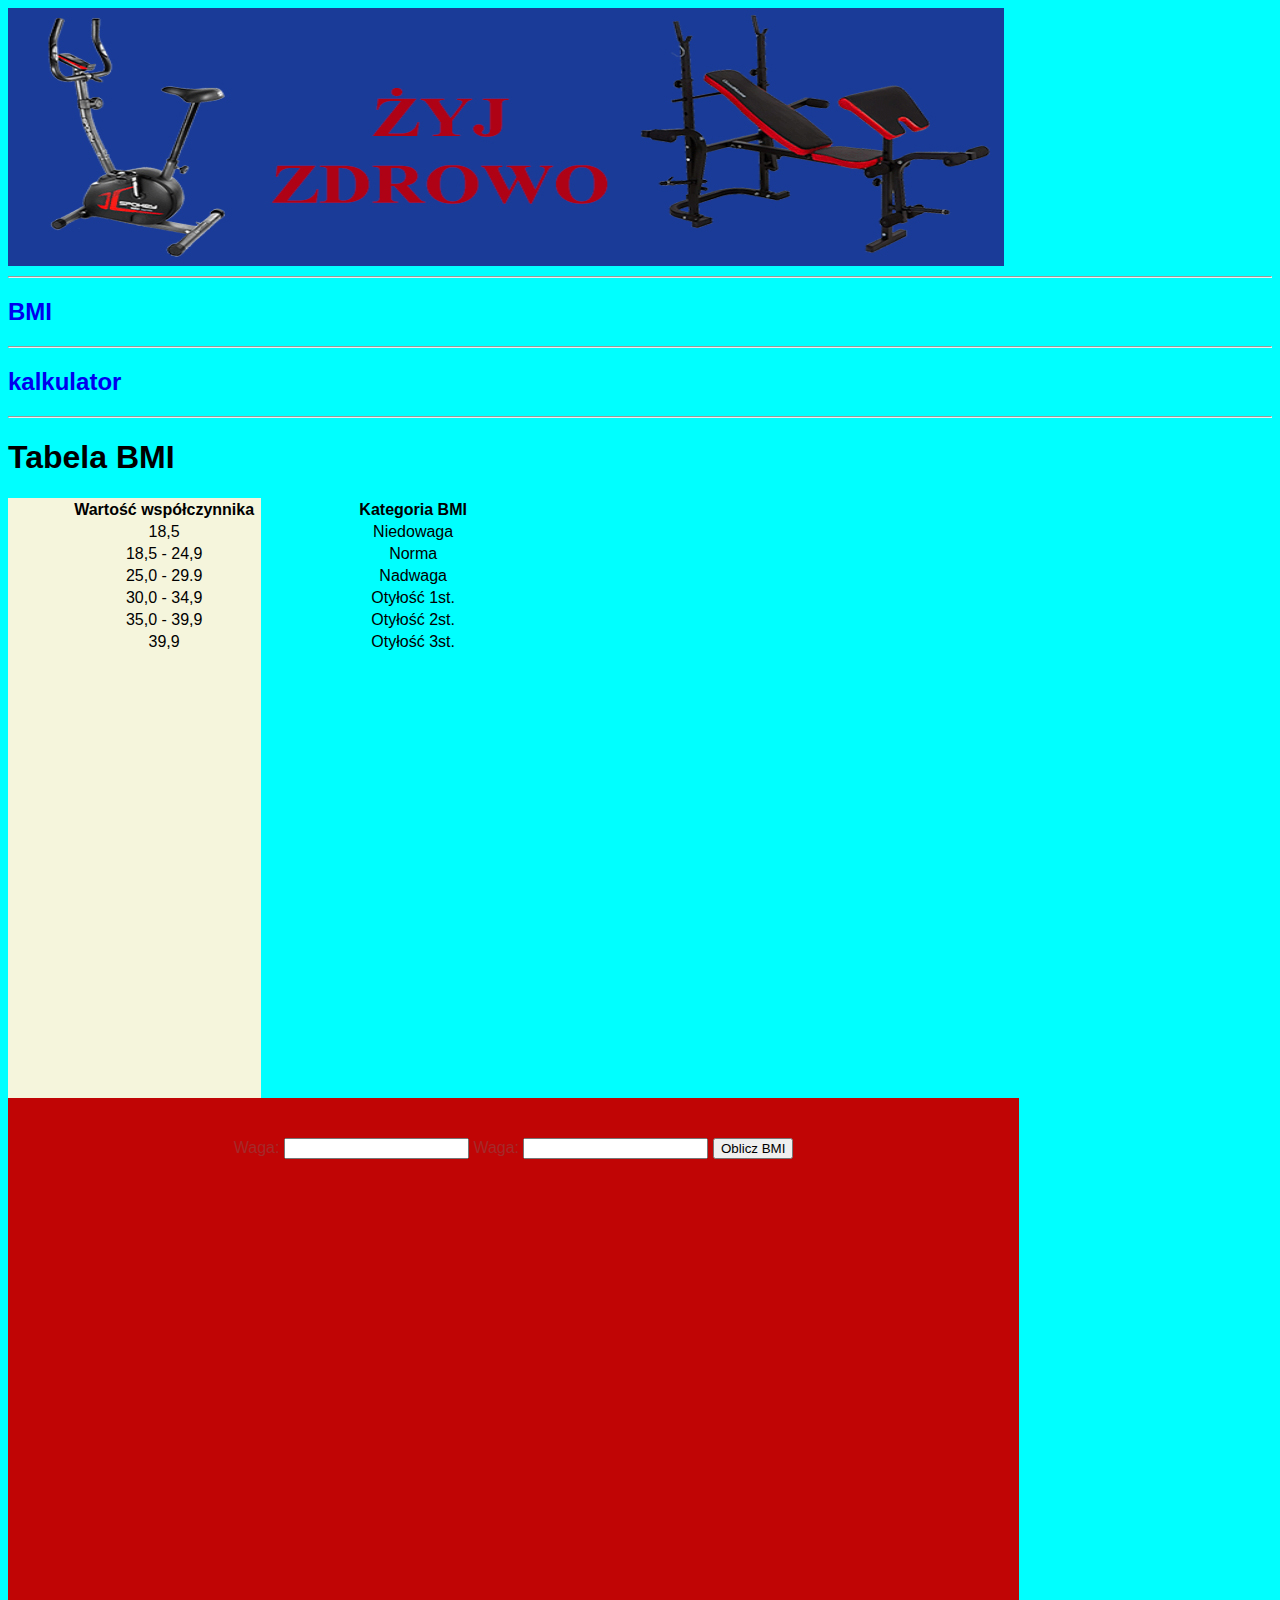
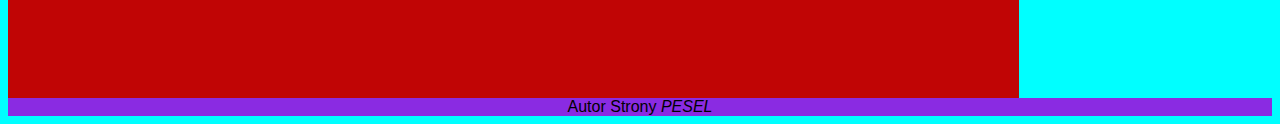
<file: egzamin_pr/index.html>
<!DOCTYPE html>
<html lang="pl">
  <head>
    <meta charset="UTF-8" />
    <meta http-equiv="X-UA-Compatible" content="IE=edge" />
    <meta name="viewport" content="width=device-width, initial-scale=1.0" />
    <title>Body Mass Index</title>
    <link rel="stylesheet" href="styl.css" />
  </head>
  <body>
    <header>
      <img src="ee.09_rysunek1.jpg" alt="baner" />
    </header>

    <hr />

    <h2><a href="index.html">BMI</a></h2>
    <hr />
    <h2><a href="kalkulator.html">kalkulator</a></h2>
    <hr />

    <h1>Tabela BMI</h1>
    <aside>
      <table>
        <tr>
          <th>Wartość współczynnika</th>
          <th>Kategoria BMI</th>
        </tr>
        <tr>
          <td>18,5</td>
          <td>Niedowaga</td>
        </tr>
        <tr>
          <td>18,5 - 24,9</td>
          <td>Norma</td>
        </tr>
        <tr>
          <td>25,0 - 29.9</td>
          <td>Nadwaga</td>
        </tr>
        <tr>
          <td>30,0 - 34,9</td>
          <td>Otyłość 1st.</td>
        </tr>
        <tr>
          <td>35,0 - 39,9</td>
          <td>Otyłość 2st.</td>
        </tr>
        <tr>
          <td>39,9</td>
          <td>Otyłość 3st.</td>
        </tr>
      </table>
    </aside>
    <main>
      <form action="#">
        <label for="waga">Waga:</label>
        <input type="text" id="waga" />
        <label for="wzrost">Waga:</label>
        <input type="text" id="wzrost" />
        <button>Oblicz BMI</button>
      </form>
    </main>
    <footer>
      <a>Autor Strony <i>PESEL</i></a>
    </footer>
  </body>
</html>
</file>
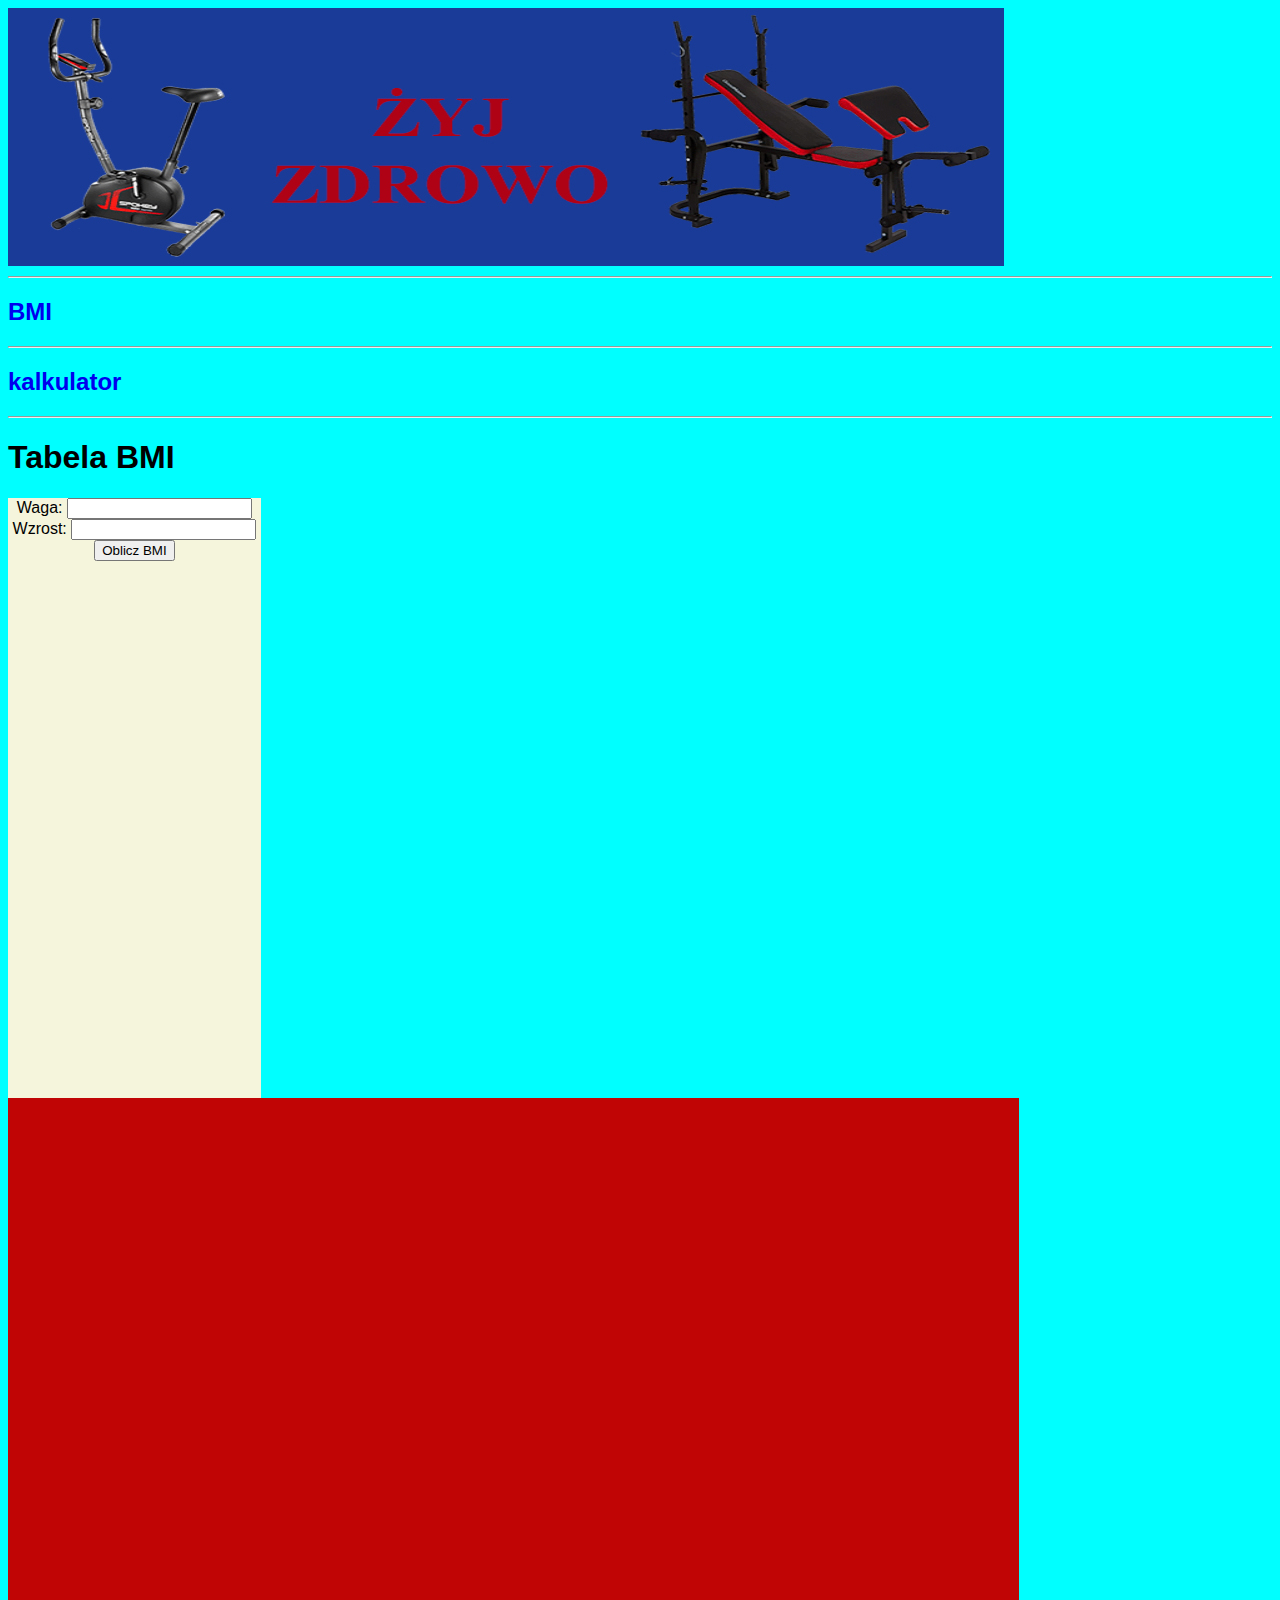
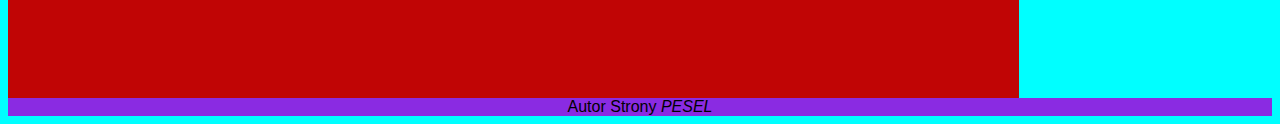
<file: egzamin_pr/kalkulator.html>
<!DOCTYPE html>
<html lang="pl">
  <head>
    <meta charset="UTF-8" />
    <meta http-equiv="X-UA-Compatible" content="IE=edge" />
    <meta name="viewport" content="width=device-width, initial-scale=1.0" />
    <title>Body Mass Index</title>
    <link rel="stylesheet" href="styl.css" />
    <script src="script.js" defer></script>
  </head>
  <body>
    <header>
      <img src="ee.09_rysunek1.jpg" alt="baner" />
    </header>

    <hr />

    <h2><a href="index.html">BMI</a></h2>
    <hr />
    <h2><a href="kalkulator.html">kalkulator</a></h2>
    <hr />

    <h1>Tabela BMI</h1>
    <aside>
      <form action="#">
        <label for="waga">Waga:</label>
        <input type="text" id="waga" />
        <label for="wzrost">Wzrost:</label>
        <input type="text" id="wzrost" />
        <button>Oblicz BMI</button>
        <p class="display"></p>
        <p class="display2"></p>
      </form>
    </aside>
    <main></main>
    <footer>
      <a>Autor Strony <i>PESEL</i></a>
    </footer>
  </body>
</html>
</file>
<file: egzamin_pr/styl.css>
body{
    font-family: Verdana, Geneva, Tahoma, sans-serif;
    background-color: aqua;
}
.container{width: 800px;
margin: auto;
}
header{
    height: 260px;
    width: 100%;

}
aside{
    background-color: beige;
    text-align: center;
    height: 600px;
    width: 20%;

}
main{
    background-color: rgb(192, 5, 5);
    text-align: center;
    color: brown;
    height: 560px;
    width: 80%;
    padding-top: 40px;

}
footer{
    background-color: blueviolet;
    text-align: center;
    color: ;
    width: ;

}
a{
    color: ;
    text-decoration: none;

}
table{
    width: 500px;
    margin: auto;
    text-align: center;

}
th{
    background-color: ;

}
tr:nth-child(odd){
    background-color: ;

}
.bmi{
    margin: 30px 0;
    font size: 30px;
    
}
</file>
